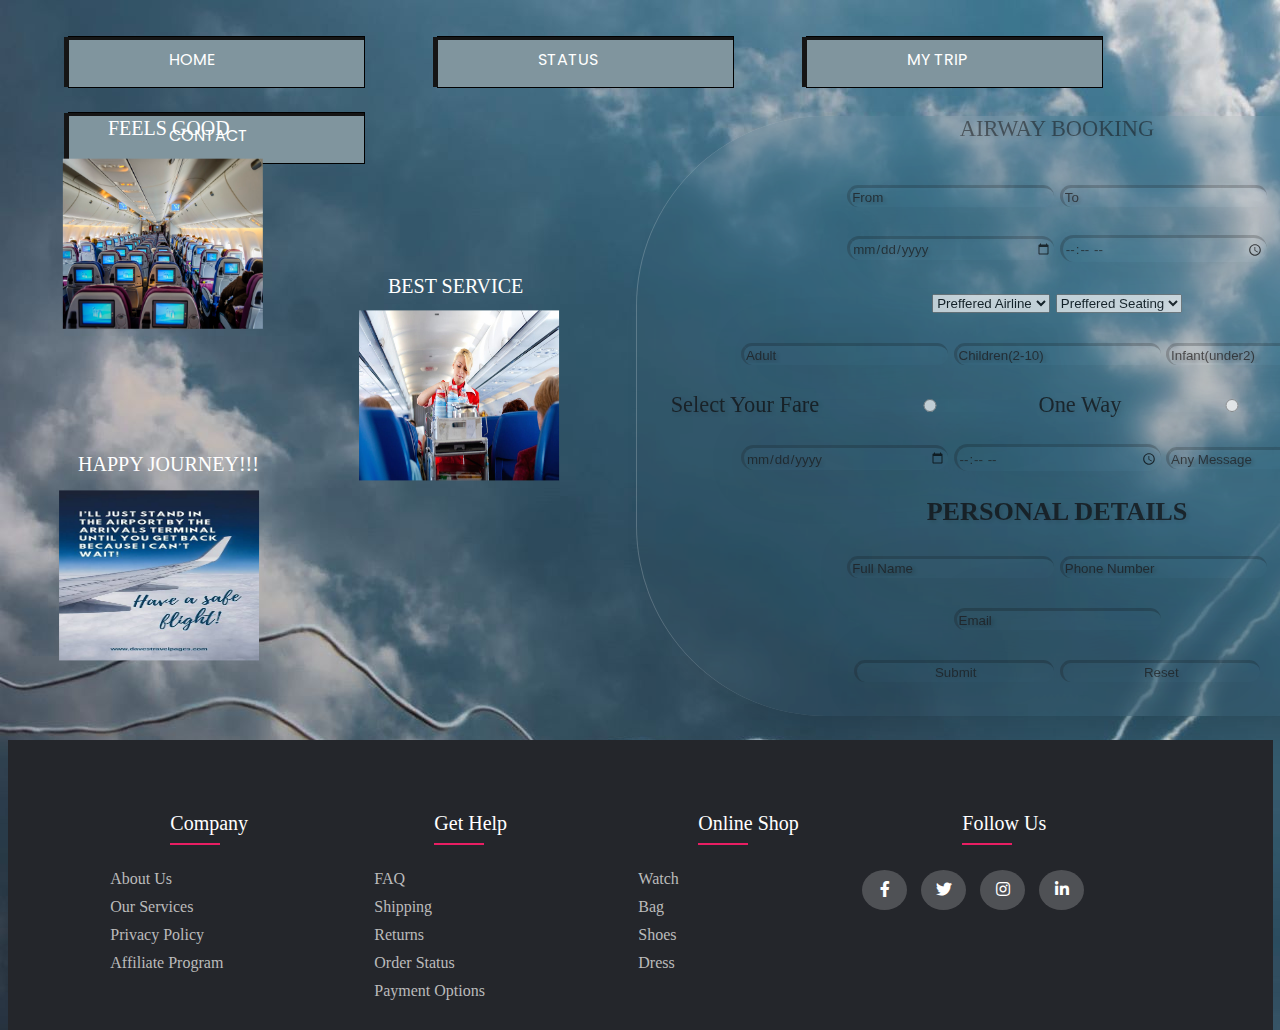
<file: LV1TASK1/index.html>
<!DOCTYPE html>
<html lang="en">
<head>
    <meta charset="UTF-8">
    <meta http-equiv="X-UA-Compatible" content="IE=edge">
    <meta name="viewport" content="width=device-width, initial-scale=1.0">
    <title>AIRLINE TRAVEL</title>
    <link rel="stylesheet" href="style.css">
    <link rel="preconnect" href="https://fonts.gstatic.com">
    <link href="https://fonts.googleapis.com/css2?family=Montserrat:wght@300;400;500&display=swap" rel="stylesheet">
    <link rel="stylesheet" type="text/css" href="https://cdnjs.cloudflare.com/ajax/libs/font-awesome/5.15.1/css/all.min.css"> 
</head>
<body  background="background.jpeg" >
    <div  id="container" >
        <div  id="head">
            <ul style="padding-left: 0px;">
                <li class="l1" style="padding-left: 100px; border:1px solid black;"> HOME</li>
                <li  class="l1" style="padding-left: 100px; border:1px solid black;  "> STATUS</li>
                <li class="l1"  style="padding-left: 100px; border:1px solid black;">MY TRIP</li>
                <li  class="l1"style="padding-left: 100px; border:1px solid black;">CONTACT</li>
            </ul>
        </div>
        <div id="main">
            <div id="main1">
                <div id="m1">
                    <img  id="img1" src="img1.jpeg" alt="ERROR"/>

                </div>
             <h4> FEELS GOOD</h4>
                <div id="m2">
                    <img  id="img2" src="img2.jpeg" alt="ERROR"/>
                </div>
                <h4 id="h41">BEST SERVICE</h4>
                <div id="m3">
                    <img  id="img3" src="img3.jpeg" alt="ERROR"/>
                </div>
                <h4 id="h42"> HAPPY JOURNEY!!!</h4>
            </div>
            <div id="main2">
                <div id="fom">
                    <form >
                        <p id="p1">AIRWAY BOOKING</p>
                        <input type="text"  required placeholder="From">
                        <input type="text" required  placeholder="To"><br><br>
                        <input type="date"  required placeholder="Depature Date">
                        <input type="time"  required  placeholder="Depature Time"><br><br>
                        <select required >
                            <option value="" > Preffered Airline</option>
                            <option value="" > Indigo</option>
                            <option value="" > Airline</option>
                            <option value="" > Kingfisher</option>
                        </select>
                        <select required >
                            <option value="" > Preffered Seating</option>
                            <option value="" > Economy Class</option>
                            <option value="" > Business Class</option>
                            <option value="" > First Class</option>
                        </select><br><br>
                        <input type="number"required  placeholder="Adult">
                        <input type="number"required  placeholder="Children(2-10)">
                        <input type="number" required  placeholder="Infant(under2)"><br><br>
                        <span > Select Your Fare</span>
                        <input type="radio"  required   name="r">
                        <label for="input-group" > One Way</label>
                        <input type="radio" required  name="r">
                        <label for="input-group" >Round Trip</label><br><br>
                        <input type="date" required  placeholder="Return Date">
                        <input type="time" required  placeholder="Return Time">
                        <input type="text"required  placeholder="Any Message">
                        <h3> PERSONAL DETAILS</h3>
                        <input type="text" required  placeholder="Full Name">
                        <input type="number"required   placeholder="Phone Number"><br><br>
                        <input type="email" required   placeholder="Email"><br><br>
                        <input type="button" value="Submit"   onclick="submit();"/>
                        <input type="reset" value="Reset" onclick="clear();"/>
                     </form>
                </div>
            </div>
        </div>
            <footer id="footer">
                <div class="cont">
                    <div class="row">
                        <div class="footer-col">
                        <h4>company</h4>
                            <ul>
                                <li><a href="#">about us</a></li>
                                <li><a href="#">our services</a></li>
                                <li><a href="#">privacy policy</a></li>
                                <li><a href="#">affiliate program</a></li>
                            </ul>
                        </div>
                        <div class="footer-col">
                        <h4>get help</h4>
                            <ul>
                                <li><a href="#">FAQ</a></li>
                                <li><a href="#">shipping</a></li>
                                <li><a href="#">returns</a></li>
                                <li><a href="#">order status</a></li>
                                <li><a href="#">payment options</a></li>
                            </ul>
                        </div>
                        <div class="footer-col">
                        <h4>online shop</h4>
                            <ul>
                                <li><a href="#">watch</a></li>
                                <li><a href="#">bag</a></li>
                                <li><a href="#">shoes</a></li>
                                <li><a href="#">dress</a></li>
                            </ul>
                        </div>
                        <div class="footer-col">
                            <h4>follow us</h4>
                            <div class="social-links">
                                <a href="#"><i class="fab fa-facebook-f"></i></a>
                                <a href="#"><i class="fab fa-twitter"></i></a>
                                <a href="#"><i class="fab fa-instagram"></i></a>
                                <a href="#"><i class="fab fa-linkedin-in"></i></a>
                            </div>
                        </div>
                    </div>
                </div>
            </footer>
    </div>
</body>
</html>
</file>
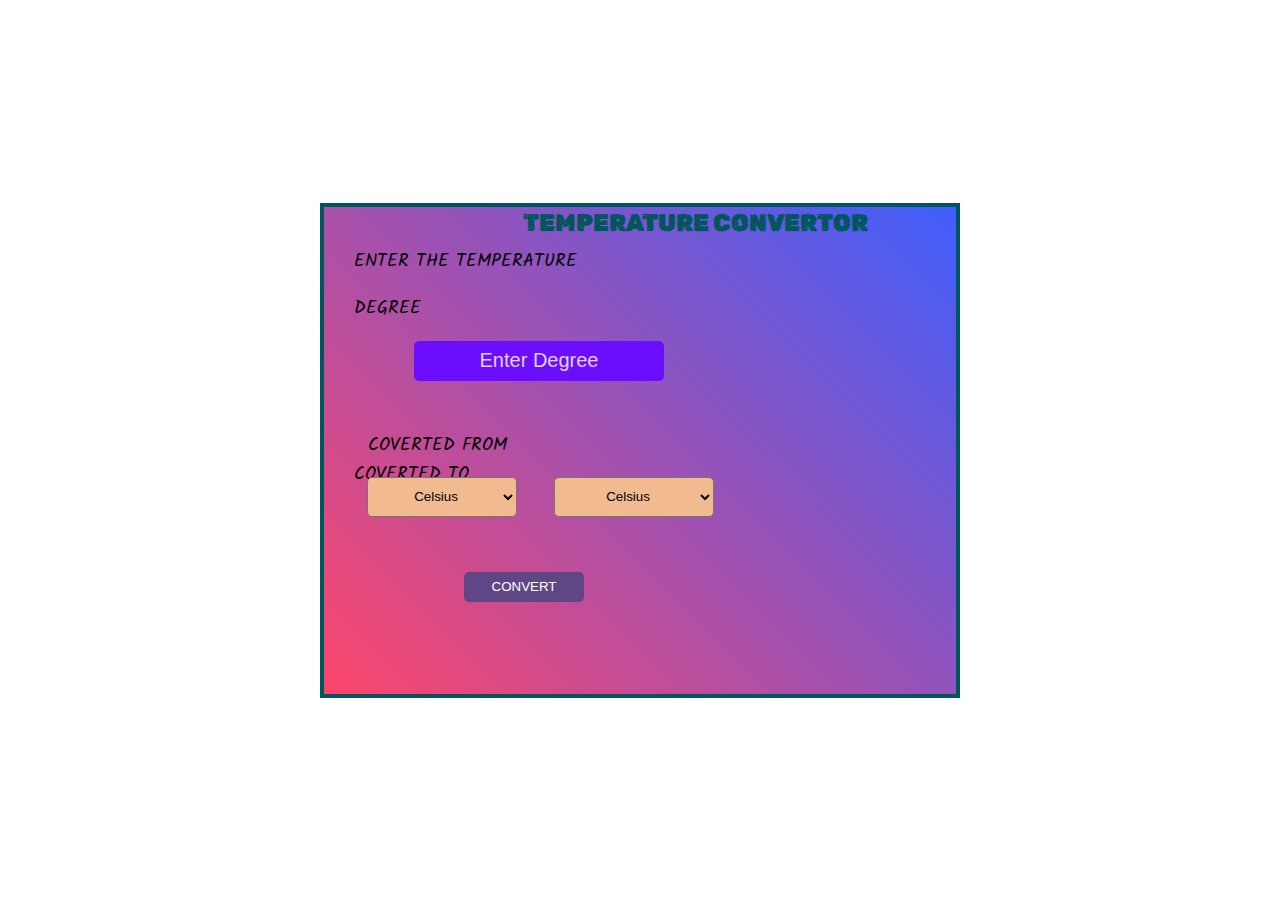
<file: LVL1TASK3/index.html>
<!DOCTYPE html>
<html lang="en">
<head>
    <meta charset="UTF-8">
    <meta http-equiv="X-UA-Compatible" content="IE=edge">
    <meta name="viewport" content="width=device-width, initial-scale=1.0">

    <link rel="stylesheet" href="style.css"/>
   
    <title>TEMPERATURE CONVERTOR</title>
    <style>
        input::-webkit-outer-spin-button,
        input::-webkit-inner-spin-button{
            display: none;
        } 
        option{
            background-color:#7d76767b;
        }
    </style>
</head>
<body></body>
   <div id="container">
       <div id="head">
            <h2> TEMPERATURE CONVERTOR</h2>
        </div>
        <div id="main">
            <div id="left">
                <span class="title"> ENTER THE TEMPERATURE</span><br><br>
                <label class="title"> Degree</label>
                <br><br>
                <p> <input  id="deginp" type="number" name="deginput" placeholder="Enter Degree" ></p>
                <br><br><br><br> <br>
                <p class="title"> &nbsp; COVERTED FROM  &nbsp; &nbsp; &nbsp; &nbsp; &nbsp; &nbsp;  &nbsp; COVERTED TO </p>
                <br><br>
                <p>
                <select id="from">
                    <option value="Celsius"> Celsius </option>
                    <option value="Fahrenheit" > Fahrenheit </option>
                    <option value="Kelvin" > Kelvin </option>
                </select>
               
                <select id="to">
                    <option value="Celsius"> Celsius </option>
                    <option value="Fahrenheit" > Fahrenheit </option>
                    <option value="Kelvin" > Kelvin </option>
                </select>
                <button id="btn" > CONVERT</button>
                </p>

            </div>
            <div id="right">
                <input  id="txtarea"type="number">
                
            </div>
        </div>
    </div>
</div>
</body>
<script src="script.js" >
</script>
</html>
</file>
<file: LV1TASK1/style.css>
@import url("https://fonts.googleapis.com/css2?family=Poppins:wght@300;400;500;600&display=swap");
#container{
    width:100%;
    height:900px;
   /* border:1px solid black;*/
    box-sizing: border-box;
}

/* HEADER SECTION */
#head{
    width:98.8%;
    height:80px;
   /* border:1px solid red;*/
    position: absolute ;
    background: transparent;  
}

.l1{
    float:left;
    list-style: none;
    padding:15px;
    width: 180px;   
    color:#fff;
    font-family:"poppins",sans-serif;
    justify-content: center;   
    background: rgb(128, 149, 158);
    margin:12px;    
    margin-left: 60px;     
    cursor: pointer;
    transition: all.4s;
    position: relative;
    padding-top: 10px;
}
.l1:hover{
    transform: translate(20px);
}
.l1::before,.l1::after{
    content:"";
    position: absolute;
    background:#151515;
    transition: all .4s;
}
.l1::before{
    width:5px;
    height:100%;
    top:0;left:-5px;
}
.l1::after{
    width:100%;
    height:3px;
    top:0;left:0;
}
.l1:hover::before,.l1:hover::after{
    background: #00ffff;
    box-shadow: 0 0 10px aqua;
}

/* MAIN SECTION*/

#main{
    width:98.8%;
    height:650px;
   /* border:1px solid blue;*/
    top:90px;
    position: absolute;
}
#main1{
    width:40%;
    height:648px;
    /*border:1px solid red;*/
    position:absolute;
    top:0px;   
}
#m1:hover{
    transform: rotateY(180deg) rotate(10deg);
}
#m1{
    width:170px;
    height:170px;
    /*border:2px solid yellowgreen;*/
    position: absolute;
    left:30px;
    top:50px;
    transform: rotateY(0deg) rotate(49deg);
    transition: transform 3s;
    transform: rotate(-49deg);
    margin:30px;
    text-align: center;
    transform-style: preserve-3d;
    transform-origin: center center;
}
#img1{
    width:200px;
    height: 170px;
    transform: rotate(49deg);
    -ms-transform: rotate(49deg);
    -webkit-transform: rotate(49deg);
    z-index:5;
}
#main2{
    width:59.8%;
    height:645px;
    /*border:1px solid yellow;*/
    position: absolute;
    left: 603px;
    top:1px;
}
#m2{
    width:170px;
    height:180px;
    position: absolute;
    left:330px;
    top:200px;
    transform: rotateY(0deg) rotate(49deg);
    transition: transform 3s;
    transform: rotate(-49deg);
    margin:30px;
    text-align: center;
}
#m2:hover{
    transform: rotateY(180deg) rotate(10deg);
}

#img2{  
    width:200px;
    height: 170px;
    transform: rotate(49deg);
    -ms-transform: rotate(49deg);
    -webkit-transform: rotate(49deg);
    z-index:5;
}
#m3{
    width:170px;
    height:180px;
    position: absolute;
    left:30px;
    top:380px;
    transform: rotateY(0deg) rotate(49deg);
    transition: transform 3s;
    transform: rotate(-49deg);
    margin:30px;
}
#m3:hover{
    transform: rotateY(180deg) rotate(10deg);
}
#img3{  
    width:200px;
    height: 170px;
    transform: rotate(49deg);
    -ms-transform: rotate(49deg);
    -webkit-transform: rotate(49deg);
    z-index:5;
}
#fom{
    width:840px;
    height:600px;
    /*border:2px solid rgb(226, 43, 183);*/
    position: absolute;
    left:25px;
    top:25px;
    border-radius: 190px;
    border-left: 1px solid rgba(255,255,255,0.3);
    top: 1px solid rgba(255,255,255,0.3);
    backdrop-filter: blur(10px);
    box-shadow: 20px 20px 40px -6px rgba(0,0,0,0.2);
    text-align: center;
    position: relative;
    transition: all 0.2s ease-in-out;
}
#fom,p{
    font-weight: 500;
    color: rgb(16, 12, 12);
    opacity: 0.7;
    font-size: 1.4rem;
    margin-top: 0;
    margin-bottom: 40px;
    text-shadow: 2px 2px 4px rgba(0,0,0,0.2);
}
#p1{
    font-family:cursive;
}
h3{
    font-family:fantasy;
}
input{
    background: transparent;
    width: 200px;
    padding: 2px;
    border: none;
    border-left: 3px solid rgba(23, 15, 15, 0.3);
    border-top: 3px solid rgba(14, 13, 13, 0.3);
    border-radius: 5000px;
    backdrop-filter: blur(1px);
    box-shadow: 4px 4px 60px rgba(0,0,0,0.2);
    color: rgb(26, 25, 25);
    font-family: sans-serif;
    font-weight: 500;
    transition: all 0.2s ease-in-out;
    text-shadow: 2px 2px 4px rgba(0,0,0,0.2);
}
::placeholder {
    font-family:sans-serif;
    font-weight: 400;
    color: rgb(27, 22, 22);
    text-shadow: 2px 2px 4px rgba(0,0,0,0.4);
}
input[type="text"]:hover{
    background-color: rgba(255, 255, 255, 0.1);
    box-shadow: 4px 4px 60px 8px rgba(0,0,0,0.2);
}
input[type="button"]:hover {
    background-color: rgba(154, 18, 192, 0.247);
    box-shadow: 4px 4px 60px 8px rgba(0,0,0,0.2);
}
/*FOOTER SECTION */

#footer{
    width:98.8%;
    height:200px;
    /*border:2px solid rgba(76, 198, 19, 0.882);*/
    background-color: #24262b;
    position: absolute;
    top:740px;
    padding: 45px 0;
}
.cont{
	max-width: 1170px;
	margin:auto;
}
.row{
	display: flex;
	flex-wrap: wrap;
}
ul{
	list-style: none;
}
.footer-col{
    width: 20%;
    padding: 0 15px;
}
.footer-col h4{
	font-size: 20px;
	color: #ffffff;
	text-transform: capitalize;
	margin-bottom: 35px;
	font-weight: 500;
	position: relative;
}
.footer-col h4::before{
	content: '';
	position: absolute;
	left:0px;/*  line ------------*/
	bottom: -10px;
	background-color: #e91e63;
	height: 2px;
	box-sizing: border-box;
	width: 50px;
}
.footer-col ul li:not(:last-child){
	margin-bottom: 10px;
}
.footer-col ul li a{
	font-size: 16px;
	text-transform: capitalize;
	color: #ffffff;
	text-decoration: none;
	font-weight: 300;
	color: #bbbbbb;
	display: block;
	transition: all 0.3s ease;
}
.footer-col ul li a:hover{
	color: #ffffff;
	padding-left: 8px;
}
.footer-col .social-links a{
	display: inline-block;
	height: 40px;
	width: 45px;
	background-color: rgba(255,255,255,0.2);
	margin:0 10px 10px 0;
	text-align: center;
	line-height: 40px;
	border-radius: 50%;
	color: #ffffff;
	transition: all 0.5s ease;
}
.footer-col .social-links a:hover{
	color: #24262b;
	background-color: #ffffff;
}
/*responsive*/
@media(max-width: 767px){
    .footer-col{
      width: 50%;
      margin-bottom: 30px;
  }
  }
  @media(max-width: 574px){
    .footer-col{
      width: 100%;
  }
}
h4{
    left:100px;
	font-size: 20px;
	
	text-transform: capitalize;
	margin-bottom: 35px;
	font-weight: 500;
	position: relative;
    color:#fff;
    font-family: cursive;
}
#h41{
    left:380px;
    top:100px;
	font-size: 20px;
	text-transform: capitalize;
	margin-bottom: 35px;
	font-weight: 500;
	position: relative;
    color:#fff;
    font-family: cursive;
}
#h42{
    left:70px;
    top:220px;
	font-size: 20px;
	text-transform: capitalize;
	margin-bottom: 35px;
	font-weight: 500;
	position: relative;
    color:#fff;
    font-family: cursive;
}
</file>
<file: LVL1TASK3/style.css>
@import url('https://fonts.googleapis.com/css2?family=Oswald:wght@600&display=swap');
@import url('https://fonts.googleapis.com/css2?family=Oswald:wght@600&family=Rubik+Microbe&display=swap');
@import url('https://fonts.googleapis.com/css2?family=Dancing+Script:wght@700&family=Oswald:wght@600;700&family=Rubik+Distressed&family=Rubik+Microbe&display=swap');
@import url('https://fonts.googleapis.com/css2?family=Kalam:wght@700&display=swap');
*{
    margin: 0;
    padding: 0;
    box-sizing: border-box;
}
body{
    
}
#container{
    width:50%;
    height:55%;
    border:4px solid  #00565C;
    position:absolute;
    text-transform: uppercase;
    margin: auto;
    left:0;
    right: 0;
    top: 0;
    bottom: 0;
    background: linear-gradient(45deg, #FC466B, #3F5EFB);
   
}
#head{
    position: absolute;
    left:199px;
    top:2px;
    
    
    color:solid  #00565C;
   
   /* border:1px solid green;*/
}
h2{
    
    font-family: 'Rubik Distressed', cursive;
    font-family: 'Rubik Microbe', cursive;
    color: #00565C;
}
.title{
    font-family: 'Kalam', cursive;
    font-size: large;
}
#main{
    width:92.4%;
    height:350px;
    position:absolute;
    left: 30px;
    top:40px;
   /* border:2px solid blueviolet;*/
}
#left{
   /* border:1px solid red;*/
    width:55%;
    float:left;
    height:349px;  
}
   
#right{
    /*border:1px solid rgb(222, 9, 201);*/
    width:45%;
    float:right;
    height:349px; 
    
    border-radius: 20px; 
}
#deginp{
    width:250px;
    height:40px;
    position: absolute;
    left:60px;
    text-align: center;
    border: 1px #0befd4d9;
    background-color: #6C0EFE;
    color:#FFFF;
    border-radius: 5px;
    outline: none;
    font-size:1.25em;
    transform: 0.2s;
}
#deginp::placeholder{
    color:rgba(255,255,255,0.815);
}
#deginp:focus{
    transition: 0.5s;
    width:15vw;
    transform: scale(1.1);
    
}
#deginp:hover::before,#deginp:hover::after{
    background: #00ffff;
    box-shadow: 0 0 10px aqua;
}
#txtarea{
    position: absolute;
    width:170px;
    height:40px;
    text-align: center;
    border: none;
    left:480px;
    top:139px;
    margin: auto;
    border-radius: 5px;
    font-size: 1.5em;
    color:#00565C;
    background: transparent;
    font-family: Verdana, Geneva, Tahoma, sans-serif ;
    
    
}
button{
    position:absolute;
    left:110px;
    top:325px;
    width:120px;
    height:30px;
    border-radius: 5px;
    outline: none;
    border: none;
    background-color: #5F4785;
    color:#FFFF;
    
}
#from{
    position: absolute;
    left:13px;
    width: 150px;
    height: 40px;
    top:230px;
    text-align: center;
    border-radius: 5px;
    background-color: rgb(242, 186, 143);
}
#to{
    position: absolute;
    left:200px;
    width: 160px;
    height: 40px;
    top:230px;
    text-align: center;
    border-radius: 5px;
    background-color: rgb(242, 186, 143);
}
</file>
